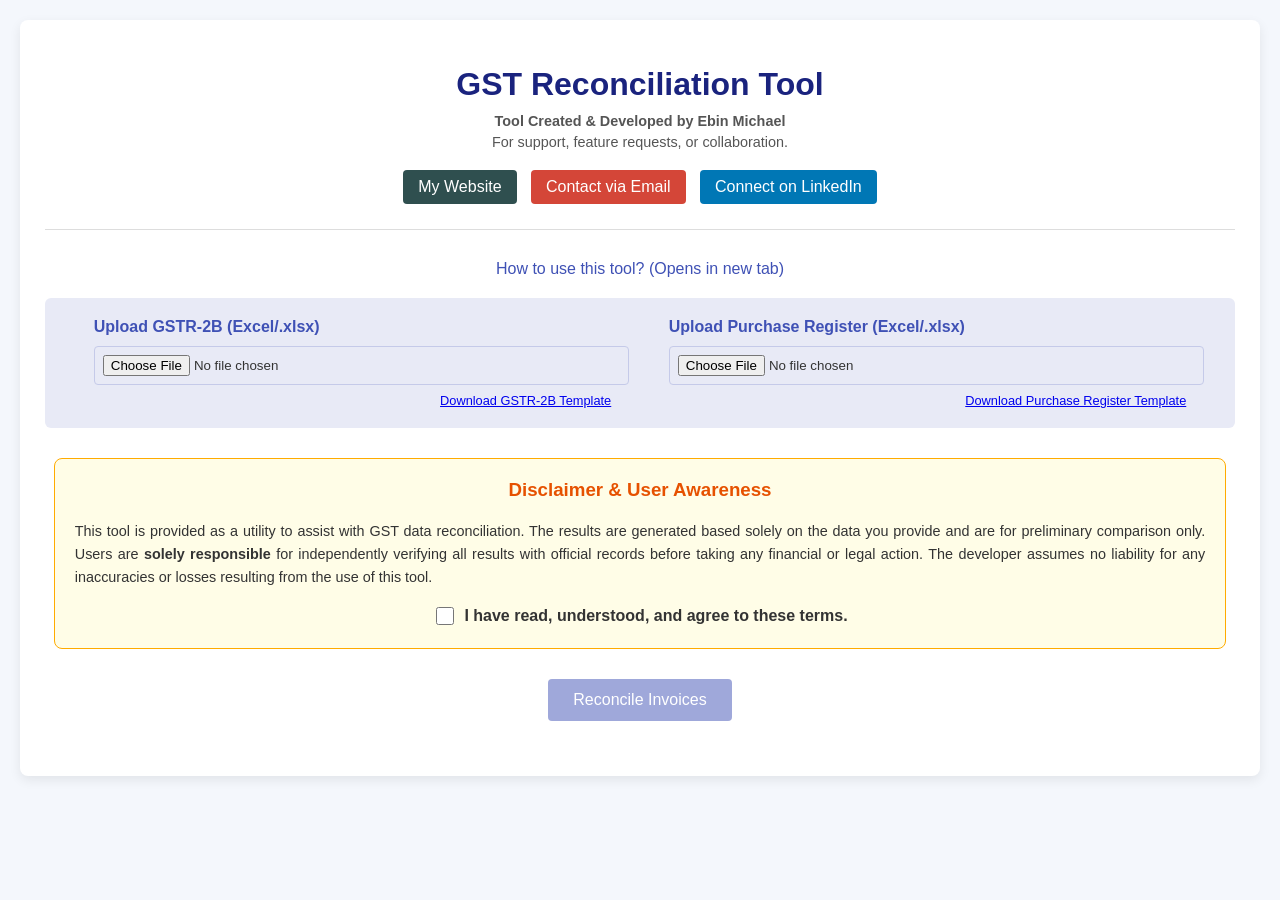
<file: index.html>
<!DOCTYPE html>
<html lang="en">
<head>
    <meta charset="UTF-8">
    <meta name="viewport" content="width=device-width, initial-scale=1.0">
    <title>Professional GST Reconciliation Tool by Ebin Michael</title>
    <link rel="stylesheet" href="styles.css">
    <script src="https://cdn.sheetjs.com/xlsx-0.20.3/package/dist/xlsx.full.min.js"></script>
</head>
<body>

    <div class="container">
        <h1>GST Reconciliation Tool</h1>
        
        <!-- --- UPDATED: Creator Details moved to the top --- -->
        <div class="creator-section">
            <div class="creator-details">
                <p><strong>Tool Created & Developed by Ebin Michael</strong></p>
                <p>For support, feature requests, or collaboration.</p>
            </div>
            <div class="social-links">
                <a href="https://ebinmichael.in/" target="_blank" class="website-btn">My Website</a>
                <a href="mailto:connect@ebinmichael.in" class="email-btn">Contact via Email</a>
                <a href="https://www.linkedin.com/in/ebinmichael/" target="_blank" class="linkedin-btn">Connect on LinkedIn</a>
            </div>
        </div>

        <div class="instructions-link"><a href="instructions.html" target="_blank">How to use this tool? (Opens in new tab)</a></div>
        
        <!-- Main tool content -->
        <div class="upload-section">
            <div class="upload-box">
                <label for="gstr2b-file">Upload GSTR-2B (Excel/.xlsx)</label>
                <input type="file" id="gstr2b-file" accept=".xlsx, .xls">
                <a href="Template/GSTR2B_Template.xlsx" class="template-link" download>Download GSTR-2B Template</a>
            </div>
            <div class="upload-box">
                <label for="purchase-file">Upload Purchase Register (Excel/.xlsx)</label>
                <input type="file" id="purchase-file" accept=".xlsx, .xls">
                <a href="Template/Purchase_Register_Template.xlsx" class="template-link" download>Download Purchase Register Template</a>
            </div>
        </div>

        <div class="disclaimer-section">
            <h3>Disclaimer & User Awareness</h3>
            <p>
                This tool is provided as a utility to assist with GST data reconciliation. The results are generated based solely on the data you provide and are for preliminary comparison only. Users are <strong>solely responsible</strong> for independently verifying all results with official records before taking any financial or legal action. The developer assumes no liability for any inaccuracies or losses resulting from the use of this tool.
            </p>
            <div class="consent-check">
                <input type="checkbox" id="consent-checkbox" onchange="toggleReconcileButton()">
                <label for="consent-checkbox">I have read, understood, and agree to these terms.</label>
            </div>
        </div>
        
        <div class="controls">
            <button id="reconcile-btn" onclick="reconcile()" disabled>Reconcile Invoices</button>
        </div>

        <div id="results-container" style="display:none;">
            <h2>Reconciliation Summary</h2>
            <div class="summary-section">
                <div class="summary-card matched"><span id="matched-count">0</span><br>Matched</div>
                <div class="summary-card mismatched"><span id="mismatched-count">0</span><br>Mismatched</div>
                <div class="summary-card only-purchase"><span id="only-purchase-count">0</span><br>In Purchase Only</div>
                <div class="summary-card only-2b"><span id="only-2b-count">0</span><br>In GSTR-2B Only</div>
            </div>
            <div class="controls"><button class="export-button" onclick="exportAllToExcel()">Export All to Excel</button></div>
            <div class="results-section">
                <h3>Matched Invoices</h3>
                <div style="overflow-x:auto;"><table id="matched-table"><thead><tr><th>Supplier GSTIN</th><th>Invoice No.</th><th>Invoice Date</th><th>Invoice Value</th><th>Taxable Value</th><th>IGST</th><th>CGST</th><th>SGST</th></tr></thead><tbody></tbody></table></div>
                <h3>Mismatched Invoices</h3>
                <div style="overflow-x:auto;"><table id="mismatched-table"><thead><tr><th>Supplier GSTIN</th><th>Invoice No.</th><th>Details</th><th>GSTR-2B Data</th><th>Purchase Register Data</th></tr></thead><tbody></tbody></table></div>
                <h3>Invoices in Purchase Register Only (Missing in GSTR-2B)</h3>
                <div style="overflow-x:auto;"><table id="only-purchase-table"><thead><tr><th>Supplier GSTIN</th><th>Invoice No.</th><th>Invoice Date</th><th>Invoice Value</th><th>Taxable Value</th><th>IGST</th><th>CGST</th><th>SGST</th></tr></thead><tbody></tbody></table></div>
                <h3>Invoices in GSTR-2B Only (Missing in Purchase Register)</h3>
                <div style="overflow-x:auto;"><table id="only-2b-table"><thead><tr><th>Supplier GSTIN</th><th>Invoice No.</th><th>Invoice Date</th><th>Invoice Value</th><th>Taxable Value</th><th>IGST</th><th>CGST</th><th>SGST</th></tr></thead><tbody></tbody></table></div>
            </div>
        </div>

        <!-- REMOVED: Footer is no longer here -->
    </div>

<script src="app.js" defer></script>
</body>
</html>
</file>
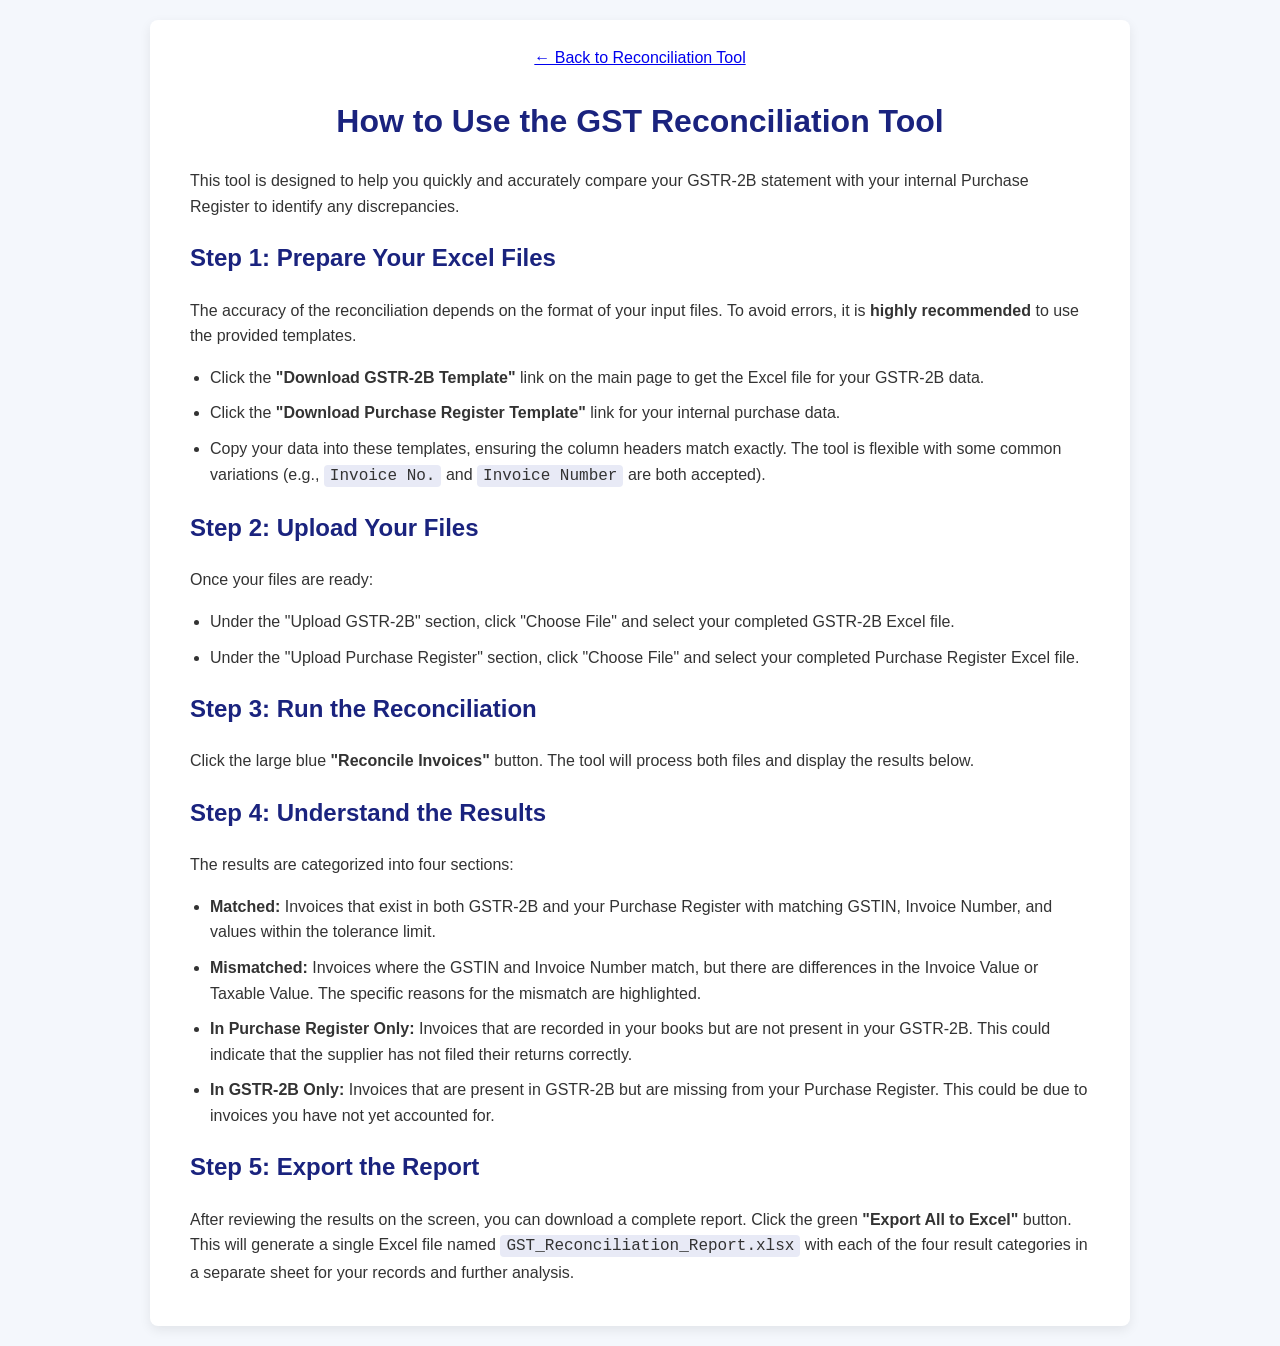
<file: instructions.html>
<!DOCTYPE html>
<html lang="en">
<head>
    <meta charset="UTF-8">
    <meta name="viewport" content="width=device-width, initial-scale=1.0">
    <title>Instructions - GST Reconciliation Tool</title>
    <style>
        body {
            font-family: 'Segoe UI', Tahoma, Geneva, Verdana, sans-serif;
            background-color: #f4f7fc;
            color: #333;
            margin: 0;
            padding: 20px;
            line-height: 1.6;
        }
        .container {
            max-width: 900px;
            margin: 0 auto;
            background-color: #fff;
            padding: 25px 40px;
            border-radius: 8px;
            box-shadow: 0 4px 12px rgba(0,0,0,0.08);
        }
        h1, h2, h3 {
            color: #1a237e;
        }
        h1 { text-align: center; }
        .back-link {
            display: block;
            margin-bottom: 25px;
            text-align: center;
        }
        ul {
            padding-left: 20px;
        }
        li {
            margin-bottom: 10px;
        }
        code {
            background-color: #e8eaf6;
            padding: 2px 6px;
            border-radius: 4px;
            font-family: 'Courier New', Courier, monospace;
        }
    </style>
</head>
<body>

    <div class="container">
        <a href="index.html" class="back-link">&larr; Back to Reconciliation Tool</a>

        <h1>How to Use the GST Reconciliation Tool</h1>

        <p>This tool is designed to help you quickly and accurately compare your GSTR-2B statement with your internal Purchase Register to identify any discrepancies.</p>

        <h2>Step 1: Prepare Your Excel Files</h2>
        <p>
            The accuracy of the reconciliation depends on the format of your input files. To avoid errors, it is <strong>highly recommended</strong> to use the provided templates.
        </p>
        <ul>
            <li>Click the <strong>"Download GSTR-2B Template"</strong> link on the main page to get the Excel file for your GSTR-2B data.</li>
            <li>Click the <strong>"Download Purchase Register Template"</strong> link for your internal purchase data.</li>
            <li>Copy your data into these templates, ensuring the column headers match exactly. The tool is flexible with some common variations (e.g., <code>Invoice No.</code> and <code>Invoice Number</code> are both accepted).</li>
        </ul>

        <h2>Step 2: Upload Your Files</h2>
        <p>
            Once your files are ready:
        </p>
        <ul>
            <li>Under the "Upload GSTR-2B" section, click "Choose File" and select your completed GSTR-2B Excel file.</li>
            <li>Under the "Upload Purchase Register" section, click "Choose File" and select your completed Purchase Register Excel file.</li>
        </ul>

        <h2>Step 3: Run the Reconciliation</h2>
        <p>
            Click the large blue <strong>"Reconcile Invoices"</strong> button. The tool will process both files and display the results below.
        </p>

        <h2>Step 4: Understand the Results</h2>
        <p>The results are categorized into four sections:</p>
        <ul>
            <li><strong>Matched:</strong> Invoices that exist in both GSTR-2B and your Purchase Register with matching GSTIN, Invoice Number, and values within the tolerance limit.</li>
            <li><strong>Mismatched:</strong> Invoices where the GSTIN and Invoice Number match, but there are differences in the Invoice Value or Taxable Value. The specific reasons for the mismatch are highlighted.</li>
            <li><strong>In Purchase Register Only:</strong> Invoices that are recorded in your books but are not present in your GSTR-2B. This could indicate that the supplier has not filed their returns correctly.</li>
            <li><strong>In GSTR-2B Only:</strong> Invoices that are present in GSTR-2B but are missing from your Purchase Register. This could be due to invoices you have not yet accounted for.</li>
        </ul>

        <h2>Step 5: Export the Report</h2>
        <p>
            After reviewing the results on the screen, you can download a complete report. Click the green <strong>"Export All to Excel"</strong> button. This will generate a single Excel file named <code>GST_Reconciliation_Report.xlsx</code> with each of the four result categories in a separate sheet for your records and further analysis.
        </p>
    </div>

</body>
</html>
</file>
<file: styles.css>
body {
            font-family: 'Segoe UI', Tahoma, Geneva, Verdana, sans-serif;
            background-color: #f4f7fc;
            color: #333;
            margin: 0;
            padding: 20px;
        }
        .container {
            max-width: 1200px;
            margin: 0 auto;
            background-color: #fff;
            padding: 25px;
            border-radius: 8px;
            box-shadow: 0 4px 12px rgba(0,0,0,0.08);
        }
        h1, h2 {
            color: #1a237e;
            text-align: center;
        }
        h1 {
            margin-bottom: 10px; /* Reduced margin to bring creator section closer */
        }
        .instructions-link {
            text-align: center;
            margin-bottom: 20px;
        }
        .instructions-link a {
            color: #3f51b5;
            text-decoration: none;
            font-weight: 500;
        }
        .instructions-link a:hover {
            text-decoration: underline;
        }
        .upload-section {
            display: flex;
            justify-content: space-around;
            margin-bottom: 30px;
            padding: 20px;
            background-color: #e8eaf6;
            border-radius: 6px;
        }
        .upload-box {
            width: 45%;
        }
        .upload-box label {
            display: block;
            margin-bottom: 10px;
            font-weight: 600;
            color: #3f51b5;
        }
        input[type="file"] {
            display: block;
            width: 100%;
            padding: 8px;
            border: 1px solid #c5cae9;
            border-radius: 4px;
        }
        .template-link {
            display: block;
            font-size: 0.8em;
            margin-top: 8px;
            text-align: right;
        }
        .controls {
            text-align: center;
            margin-bottom: 30px;
        }
        button {
            background-color: #3f51b5;
            color: white;
            padding: 12px 25px;
            border: none;
            border-radius: 4px;
            cursor: pointer;
            font-size: 16px;
            transition: background-color 0.3s ease;
        }
        button:hover {
            background-color: #303f9f;
        }
        button:disabled {
            background-color: #9fa8da;
            cursor: not-allowed;
        }
        button:disabled:hover {
            background-color: #9fa8da;
        }
        .summary-section {
            display: flex;
            justify-content: space-around;
            margin-bottom: 30px;
            text-align: center;
        }
        .summary-card {
            width: 22%;
            padding: 20px;
            border-radius: 8px;
            color: #fff;
            font-size: 1.2em;
        }
        .matched { background-color: #4caf50; }
        .mismatched { background-color: #ff9800; }
        .only-purchase { background-color: #f44336; }
        .only-2b { background-color: #2196f3; }
        .results-section h3 {
            border-bottom: 2px solid #3f51b5;
            padding-bottom: 10px;
            margin-top: 40px;
            color: #303f9f;
        }
        table {
            width: 100%;
            border-collapse: collapse;
            margin-top: 20px;
        }
        th, td {
            border: 1px solid #ddd;
            padding: 10px;
            text-align: left;
        }
        th {
            background-color: #e8eaf6;
            font-weight: 600;
        }
        .mismatch-reason {
            color: #d32f2f;
            font-style: italic;
        }
        .export-button {
            background-color: #00796b;
        }
        .export-button:hover {
            background-color: #004d40;
        }
        
        .disclaimer-section {
            margin: 20px auto 30px auto;
            padding: 20px;
            background-color: #fffde7;
            border: 1px solid #ffab00;
            border-radius: 8px;
            max-width: 95%;
        }
        .disclaimer-section h3 {
            margin-top: 0;
            text-align: center;
            color: #e65100;
        }
        .disclaimer-section p {
            font-size: 0.9em;
            line-height: 1.6;
            text-align: justify;
            margin-bottom: 15px;
        }
        .consent-check {
            margin-top: 15px;
            display: flex;
            align-items: center;
            justify-content: center;
        }
        .consent-check input[type="checkbox"] {
            margin-right: 10px;
            width: 18px;
            height: 18px;
        }
        .consent-check label {
            font-weight: bold;
            color: #333;
            cursor: pointer;
        }

        /* --- UPDATED: Styles for the Creator Section at the TOP --- */
        .creator-section {
            margin-top: 0;
            margin-bottom: 30px; /* Spacing before the next element */
            padding-bottom: 20px;
            border-bottom: 1px solid #ddd; /* Separator line */
            text-align: center;
            color: #555;
        }
        .creator-details p {
            margin: 5px 0;
            font-size: 0.9em;
        }
        .social-links {
            margin-top: 15px;
        }
        .social-links a {
            text-decoration: none;
            color: white;
            padding: 8px 15px;
            border-radius: 4px;
            margin: 5px;
            display: inline-block;
            transition: opacity 0.3s ease;
        }
        .social-links a:hover {
            opacity: 0.85;
        }
        .email-btn { background-color: #d44638; }
        .linkedin-btn { background-color: #0077b5; }
        .website-btn { background-color: #2f4f4f; }

.mismatch-reason { white-space: pre-line; }
</file>
